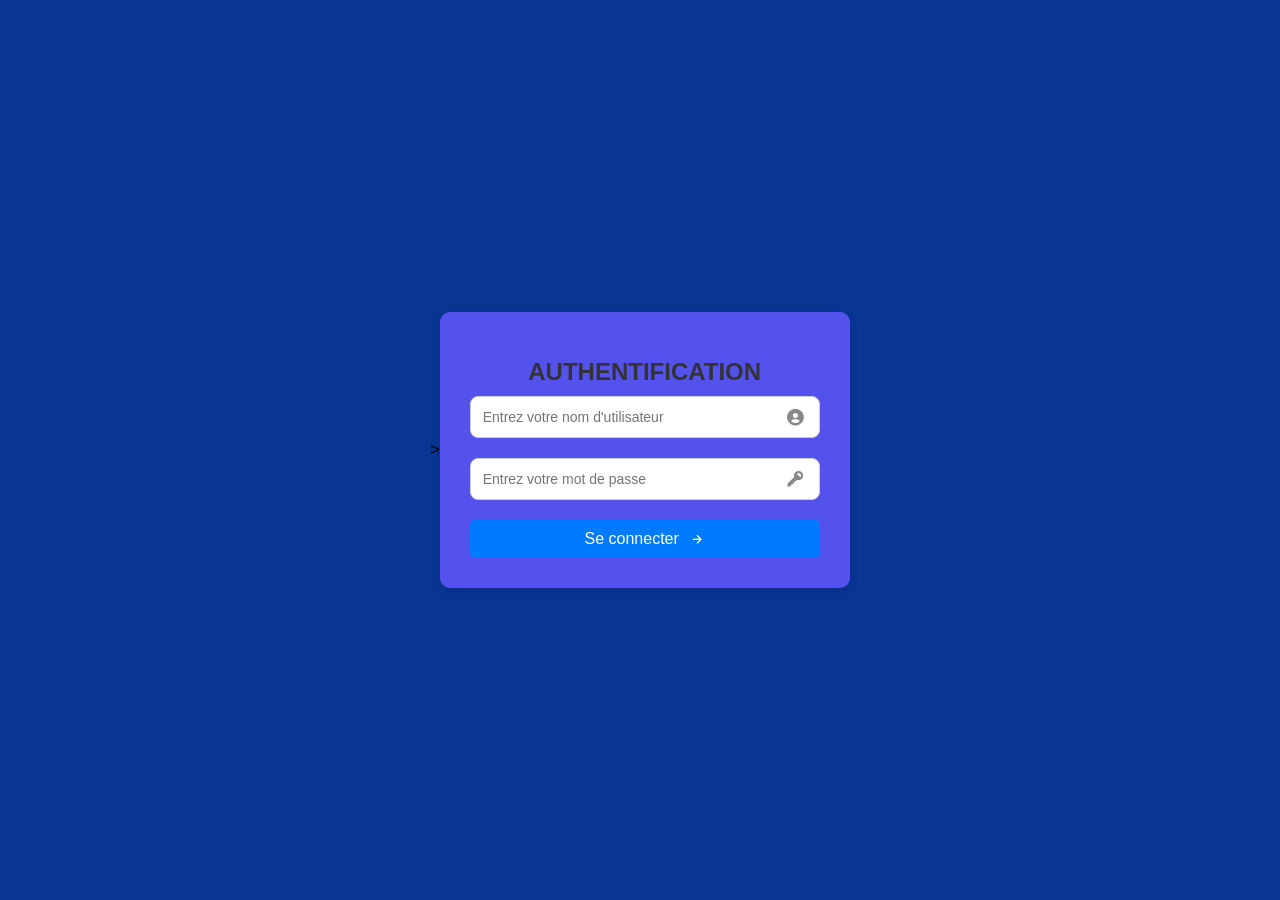
<file: index.html>
<!DOCTYPE html>
<html lang="fr" data-theme="light">
<head>
    <meta charset="UTF-8">
    <meta name="viewport" content="width=device-width, initial-scale=1.0">
    <title>Projet Cirpark - BTS CIEL-IR 1</title>
    <link rel="stylesheet" href="style.css">
    <link rel="stylesheet" href="css/statistiques.css">
    <link rel="stylesheet" href="css/plan.css">
</head>
<body>
    <script src="js/auth-guard.js"></script>

    <!-- En-tête du site -->
    <header id="index-header" class="index-header">
        <div id="horloge" class="horloge">--/--/---- --:--:--</div>
        
        <div class="logo-container">
            <h1>Projet Cirpark</h1>
            <p>Gestion de parking intelligent</p>
        </div>
        <button id="theme-toggle"></button>
        
        <!-- Menu de navigation -->
        <nav>
            <ul>
                <li><a href="index.html" class="active">Accueil</a></li>
                <li><a href="html/statistiques.html">Statistiques</a></li>
                <li><a href="html/historique.html">Historique</a></li>
                <li><a href="html/documentation.html">Documentation</a></li>
                <li><a href="html/equipe.html">Équipe</a></li>
                <li><a href="authentification/Formulaire2.html">Connexion</a></li>
            </ul>
        </nav>
    </header>

    <!-- Contenu principal -->
    <main>
        <div class="description-projet">
            <h2>Tableau de Bord</h2>
            <p>Bienvenue sur l'interface de gestion des capteurs du parking.</p>
        </div>

        <!-- Boutons d'action -->
        <div class="boutons-container">
            <!-- Bouton pour voir les capteurs -->
            <button id="capteursNAV" class="bouton-action btn-vert">
                <h3>Voir les Capteurs</h3>
                <p>Affiche la liste détaillée de tous les capteurs en temps réel.</p>
            </button>

            <!-- Bouton pour voir le plan -->
            <button id="planNAV" class="bouton-action btn-bleu">
                <h3>Voir le Plan</h3>
                <p>Affiche les places disponibles directement sur le plan.</p>
            </button>
        </div>

        <!-- Contrôle Auto-Refresh -->
        <div class="stats-refresh">
            <div class="stats-refresh__controls">
                <label for="autoRefreshToggle" class="stats-refresh__label">
                    <input type="checkbox" id="autoRefreshToggle" class="stats-refresh__checkbox"> Auto-refresh
                </label>
                <label for="refreshInterval" class="stats-refresh__label">
                    Intervalle (secondes):
                    <select id="refreshInterval" class="stats-refresh__select">
                        <option value="3000">3</option>
                        <option value="5000" selected>5</option>
                        <option value="10000">10</option>
                        <option value="15000">15</option>
                        <option value="30000">30</option>
                    </select>
                </label>
            </div>
        </div>

        <!-- Section où l'AJAX va afficher les tableaux ou plans -->
        <section id="section">
            <p class="texte-attente">Cliquez sur un des boutons ci-dessus pour charger les données.</p>
        </section>
    </main>

    <!-- Pied de page -->
    <footer>
        <p>Projet réalisé par Maxime | Ambre | Melissa de BTS CIEL-IR - 1ère année</p>
    </footer>

    <!-- Lien vers notre script JavaScript -->
    <script src="js/ajax.js"></script>
    <script type="module" src="js/index-page.js"></script>
</body>
</html>
</file>
<file: style.css>
/* style.css - Projet Cirpark */
/* Maxime, Ambre, Melissa */
* {
    margin: 0;
    padding: 0;
    box-sizing: border-box;
}

/* =========== Tokens (variables CSS) =========== */
:root,
[data-theme="light"] {
    --secondary-color: #16a085;
    --primary-color: #2c3e50;
    --white-color: #ffffff;
    --gray-color: #95a5a6;
    --text-color: #333333;
    --bg-color: #f1f5f9;
    --card-bg-color: #ffffff;
    --border-color: #dcdde1;
    --shadow: 0 2px 8px rgba(0, 0, 0, 0.1);
    --green-color: #27ae60;
    --red-color: #e74c3c;
    --blue-color: #2980b9;
    --yellow-color: #f1c40f;
    --orange-color: #e67e22;
    --purple-color: #9b59b6;
    --accent-color: #2980b9;
}

[data-theme="dark"] {
    --secondary-color: #1abc9c;
    --primary-color: #1a1a2e;
    --white-color: #e0e0e0;
    --gray-color: #7f8c8d;
    --text-color: #ecf0f1;
    --bg-color: #0f0f1a;
    --card-bg-color: #1e1e30;
    --border-color: #3a3a5c;
    --shadow: 0 2px 8px rgba(0, 0, 0, 0.35);
    --green-color: #2ecc71;
    --red-color: #e74c3c;
    --blue-color: #3498db;
    --yellow-color: #f1c40f;
    --orange-color: #e67e22;
    --purple-color: #9b59b6;
    --accent-color: #3498db;
}

/* =========== BODY =========== */
body {
    font-family: Arial, Helvetica, sans-serif;
    background-color: var(--bg-color);
    color: var(--text-color);
    line-height: 1.6;
    display: flex;
    flex-direction: column;
    min-height: 100vh;
    transition: background-color 0.3s, color 0.3s;
}

/* =========== EN-TETE =========== */

header {
    background-color: var(--primary-color);
    color: var(--white-color);
    padding: 25px 20px 12px;
    text-align: center;
    position: relative;
}

.logo-container h1 {
    font-size: 28px;
    margin-bottom: 5px;
}

.logo-container p {
    font-style: italic;
    color: var(--gray-color);
    margin-bottom: 15px;
    font-size: 14px;
}

/* =========== MENU DE NAVIGATION =========== */

nav ul {
    list-style-type: none;
    display: flex;
    justify-content: center;
    gap: 8px;
    background-color: rgba(0, 0, 0, 0.15);
    border-radius: 6px;
    padding: 8px 12px;
}

nav ul li a {
    color: var(--white-color);
    text-decoration: none;
    font-weight: bold;
    font-size: 14px;
    padding: 6px 14px;
    border-radius: 5px;
    transition: background-color 0.25s;
}

nav ul li a:hover,
nav ul li a.active {
    background-color: var(--secondary-color);
}

/* =========== CONTENU PRINCIPAL =========== */

main {
    flex: 1;
    width: 90%;
    margin: 25px auto;
    background-color: var(--card-bg-color);
    padding: 28px;
    border-radius: 10px;
    box-shadow: var(--shadow);
    border: 1px solid var(--border-color);
    transition: background-color 0.3s, border-color 0.3s;
}

.description-projet {
    text-align: center;
    margin-bottom: 28px;
}

.description-projet h2 {
    font-size: 22px;
    margin-bottom: 5px;
}

/* =========== BOUTONS D'ACTION =========== */

.boutons-container {
    display: flex;
    justify-content: center;
    gap: 20px;
    margin-bottom: 28px;
}

.bouton-action {
    width: 45%;
    padding: 22px;
    border: 2px solid transparent;
    border-radius: 10px;
    cursor: pointer;
    text-align: center;
    transition: transform 0.2s, box-shadow 0.2s;
}

.bouton-action h3 {
    margin-bottom: 8px;
    font-size: 16px;
}

.bouton-action p {
    font-size: 13px;
    opacity: 0.9;
}

.bouton-action:hover {
    transform: translateY(-2px);
    box-shadow: 0 4px 14px rgba(0, 0, 0, 0.15);
}

.btn-vert {
    background-color: var(--secondary-color);
    color: var(--white-color);
    border-color: var(--secondary-color);
}

.btn-bleu {
    background-color: var(--accent-color);
    color: var(--white-color);
    border-color: var(--accent-color);
}

/* =========== ZONE D'AFFICHAGE AJAX =========== */

#section {
    border: 1px solid var(--border-color);
    padding: 22px;
    min-height: 200px;
    border-radius: 8px;
    background-color: var(--card-bg-color);
    transition: background-color 0.3s, border-color 0.3s;
}

.texte-attente {
    text-align: center;
    color: var(--gray-color);
    font-style: italic;
    margin-top: 55px;
}

/* =========== TABLEAUX =========== */

table {
    width: 100%;
    border-collapse: collapse;
    margin-top: 10px;
}

th, td {
    border: 1px solid var(--border-color);
    padding: 10px;
    text-align: center;
}

th {
    background-color: var(--primary-color);
    color: var(--white-color);
    font-size: 13px;
    text-transform: uppercase;
    letter-spacing: 0.5px;
}

tr:nth-child(even) {
    background-color: rgba(0, 0, 0, 0.04);
}

tr:hover {
    background-color: rgba(0, 0, 0, 0.06);
}


.vert {
    color: var(--green-color);
    font-weight: bold;
}

.rouge {
    color: var(--red-color);
    font-weight: bold;
}

/* =========== FICHE CAPTEUR =========== */

.capteur-details {
    margin-top: 15px;
}

.capteur-grid {
    display: grid;
    grid-template-columns: repeat(auto-fit, minmax(240px, 1fr));
    gap: 18px;
}

.capteur-card {
    background-color: var(--card-bg-color);
    border: 1px solid var(--border-color);
    border-radius: 10px;
    padding: 16px;
    box-shadow: var(--shadow);
}

.capteur-card h4 {
    margin-bottom: 12px;
    font-size: 15px;
}

.capteur-form {
    display: grid;
    gap: 10px;
}

.capteur-form label {
    font-weight: bold;
    font-size: 13px;
}

.capteur-form input,
.capteur-form select,
.capteur-form textarea {
    width: 100%;
    padding: 8px 10px;
    border-radius: 6px;
    border: 1px solid var(--border-color);
    background-color: var(--card-bg-color);
    color: var(--text-color);
}

.capteur-meta {
    font-size: 12px;
    color: var(--gray-color);
    margin-top: 6px;
}

.form-actions {
    margin-top: 12px;
    display: flex;
    gap: 10px;
    flex-wrap: wrap;
}

.btn-action {
    background-color: var(--secondary-color);
    color: var(--white-color);
    border: 1px solid var(--secondary-color);
    padding: 8px 14px;
    border-radius: 6px;
    cursor: pointer;
    font-weight: bold;
    transition: background-color 0.2s, border-color 0.2s;
}

.btn-action:hover {
    background-color: var(--primary-color);
    border-color: var(--primary-color);
}

.btn-danger {
    background-color: var(--red-color);
    color: var(--white-color);
    border: 1px solid var(--red-color);
    padding: 8px 14px;
    border-radius: 6px;
    cursor: pointer;
    font-weight: bold;
    transition: background-color 0.2s, border-color 0.2s;
}

.btn-danger:hover {
    background-color: #c0392b;
    border-color: #c0392b;
}

.btn-group {
    display: flex;
    gap: 10px;
    flex-wrap: wrap;
    margin-bottom: 12px;
}


/* =========== PIED DE PAGE =========== */

footer {
    background-color: var(--primary-color);
    color: var(--gray-color);
    text-align: center;
    padding: 16px;
    margin-top: auto;
    font-size: 13px;
}

/* =========== RESUME PARKING =========== */

.resume-parking {
    margin: 20px auto;
    width: 90%;
    display: flex;
    justify-content: space-around;
    background-color: var(--card-bg-color);
    padding: 15px;
    border-radius: 8px;
    box-shadow: var(--shadow);
    font-size: 18px;
    border: 1px solid var(--border-color);
}

.resume-parking p {
    margin: 0;
}

.resume-parking .texte-vert {
    color: var(--green-color);
    font-weight: bold;
    font-size: 22px;
}

.resume-parking .texte-rouge {
    color: var(--red-color);
    font-weight: bold;
    font-size: 22px;
}

/* =========== BOUTON THEME =========== */

#theme-toggle {
    position: fixed;
    top: 18px;
    right: 18px;
    width: 42px;
    height: 42px;
    border-radius: 50%;
    border: none;
    cursor: pointer;
    font-size: 20px;
    background-color: var(--primary-color);
    color: var(--white-color);
    box-shadow: var(--shadow);
    transition: transform 0.25s, background-color 0.25s;
    z-index: 1000;
}

#theme-toggle:hover {
    transform: scale(1.1);
    background-color: var(--secondary-color);
}


/* =========== RESPONSIVE DESIGN =========== */

/* =========== MOBILE =========== */
@media screen and (max-width: 600px) {

    nav ul {
        flex-direction: column;
    }

    .boutons-container {
        flex-direction: column;
    }

    .bouton-action {
        width: 100%;
    }

    .resume-parking {
        flex-direction: column;
        text-align: center;
    }
}
.horloge{
    position:absolute;
    top:20px;
    left:20px;
    font-weight:bold;
    color:#1abc9c;
    font-size:18px;
}
.index-header{
    position:relative;
}
</file>
<file: css/statistiques.css>
/* statistiques.css - Projet Cirpark */
.stats-refresh {
    background: linear-gradient(90deg, rgba(26, 188, 156, 0.06), rgba(41, 128, 185, 0.04));
    display: flex;
    align-items: center;
    gap: 12px;
    margin: 20px 0;
    padding: 12px 18px;
    border-radius: 10px;
    border: 1px solid rgba(41, 128, 185, 0.06);
    box-shadow: 0 8px 22px rgba(41, 128, 185, 0.05);
    flex-wrap: wrap;
}

.stats-refresh__button {
    margin: 0;
    flex-shrink: 0;
}

.stats-refresh__title {
    margin: 0;
    font-size: 14px;
}

.stats-refresh__controls {
    flex: 1;
    min-width: 300px;
    display: flex;
    align-items: center;
    gap: 12px;
    flex-wrap: wrap;
}

.stats-refresh__label {
    display: inline-flex;
    align-items: center;
    gap: 10px;
    font-weight: 600;
}

.stats-refresh__checkbox {
    -webkit-appearance: none;
    appearance: none;
    width: 44px;
    height: 24px;
    border-radius: 999px;
    background: #e6e6e6;
    position: relative;
    cursor: pointer;
    border: 1px solid rgba(0, 0, 0, 0.05);
    box-shadow: inset 0 -2px 4px rgba(0, 0, 0, 0.04);
}

.stats-refresh__checkbox::after {
    content: "";
    position: absolute;
    top: 2px;
    left: 2px;
    width: 20px;
    height: 20px;
    background: var(--white-color);
    border-radius: 50%;
    box-shadow: 0 1px 4px rgba(0, 0, 0, 0.18);
    transition: transform 0.18s ease;
}

.stats-refresh__checkbox:checked {
    background: var(--secondary-color);
    border-color: var(--secondary-color);
}

.stats-refresh__checkbox:checked::after {
    transform: translateX(20px);
}

.stats-refresh__select {
    -webkit-appearance: none;
    appearance: none;
    padding: 6px 36px 6px 10px;
    border-radius: 8px;
    border: 1px solid var(--border-color);
    background-color: var(--card-bg-color);
    background-image: url("data:image/svg+xml,%3Csvg xmlns='http://www.w3.org/2000/svg' width='12' height='8' viewBox='0 0 12 8'%3E%3Cpath fill='%23333' d='M6 8L0 0h12z'/%3E%3C/svg%3E");
    background-repeat: no-repeat;
    background-position: right 10px center;
    cursor: pointer;
    height: 34px;
    display: inline-flex;
    align-items: center;
}

.stats-refresh__select:focus {
    border-color: var(--secondary-color);
    box-shadow: 0 6px 18px rgba(41, 128, 185, 0.06);
    outline: none;
}

.stats-grid {
    display: grid;
    grid-template-columns: 1fr 1fr;
    gap: 20px;
}

.stats-card {
    background-color: var(--card-bg-color);
    border: 1px solid var(--border-color);
    border-radius: 10px;
    padding: 20px;
    box-shadow: var(--shadow);
    transition: background-color 0.3s, border-color 0.3s, transform 0.2s;
}

.stats-card:hover {
    transform: translateY(-2px);
    box-shadow: 0 4px 16px rgba(0, 0, 0, 0.15);
}

.stats-card h3 {
    font-size: 16px;
    margin-bottom: 14px;
    color: var(--text-color);
    text-align: center;
}

.chart-wrapper {
    position: relative;
    height: 280px;
    width: 100%;
}

.stats-card:last-child {
    grid-column: 1 / -1;
}

@media screen and (max-width: 600px) {
    .stats-grid {
        grid-template-columns: 1fr;
    }
}
</file>
<file: css/plan.css>
/* plan.css - Projet Cirpark */
#parking {
    width: 90%;
    margin: 20px auto;
    height: 600px;
    background-color: var(--gray-color);
    border: 3px solid var(--primary-color);
    border-radius: 8px;
    box-shadow: inset 0 0 10px rgba(0, 0, 0, 0.3);
    display: flex;
    flex-direction: column;
}

#range1, #range2, #chemin, #range3, #range4 {
    width: 100%;
    height: 16%;
    display: flex;
}

#range1 .place, #range3 .place {
    border-left: 2px solid var(--white-color);
    height: 100%;
    width: 10%;
    border-right: 2px solid var(--white-color);
    border-top: 3px solid var(--white-color);
    box-sizing: border-box;
}

#range2 .place, #range4 .place {
    border-left: 2px solid var(--white-color);
    border-bottom: 3px solid var(--white-color);
    height: 100%;
    width: 10%;
    border-right: 2px solid var(--white-color);
    box-sizing: border-box;
}

.route {
    height: 100%;
    width: 10%;
    display: flex;
    justify-content: center;
    align-items: center;
    color: var(--white-color);
    font-weight: bold;
    font-size: 24px;
}

.place {
    position: relative;
    transition: background-color 0.3s, transform 0.2s;
    cursor: pointer;
    display: flex;
    justify-content: center;
    align-items: center;
    font-size: 35px;
}

.voiture-img {
    max-width: 90%;
    max-height: 90%;
    object-fit: contain;
}

.place:hover {
    transform: scale(1.1);
    z-index: 10;
    box-shadow: 0 0 12px rgba(255, 255, 255, 0.5);
}

.place::after {
    content: attr(data-info);
    position: absolute;
    bottom: 110%;
    left: 50%;
    transform: translateX(-50%);
    background-color: var(--primary-color);
    color: var(--white-color);
    padding: 6px 10px;
    border-radius: 6px;
    font-size: 12px;
    white-space: nowrap;
    pointer-events: none;
    opacity: 0;
    transition: opacity 0.3s;
}

.place:hover::after {
    opacity: 1;
    bottom: 115%;
}

.place.vert {
    background-color: var(--green-color);
}

.place.rouge {
    background-color: var(--red-color);
}
</file>
<file: authentification/formulaire.css>
body {

    font-family: Arial, sans-serif;

    background-color: #093593; /* Une couleur de fond légère */
    
    display: flex;

    justify-content: center; /* Centre le formulaire horizontalement */

    align-items: center;     /* Centre le formulaire verticalement */

    height: 100vh;           /* Prend toute la hauteur de l'écran */

    margin: 0;

}


/* Style de la boîte du formulaire */

form {

  background-color: rgb(84, 82, 236);
 padding: 30px;

    border-radius: 10px;    /* Arrondi des angles */

    box-shadow: 0px 4px 10px rgba(0, 0, 0, 0.1); /* Petite ombre portée */

    width: 350px;           /* Largeur fixe du formulaire */

    text-align: center;     /* Centre le texte à l'intérieur */

}


/* Style du titre H1 */

h1 {

    font-size: 24px;

    color: #333;

    margin-bottom: 10px;

}


/* Style du paragraphe sous le titre */

p {

    font-size: 14px;

    color: #ffffff;

    margin-bottom: 20px;

}


/* Conteneur des champs de saisie */

.input-wrapper {

    margin-bottom: 15px;    /* Espace entre chaque champ */

    position: relative;     /* Permet de positionner les icônes à l'intérieur si besoin */

}


/* Style des champs de saisie (input) */

input {

    width: 100%;            /* Prend toute la largeur du conteneur */

    padding: 12px;

    border: 1px solid #ccc;

    border-radius: 5px;

    box-sizing: border-box; /* Évite que le padding n'agrandisse la largeur */

    font-size: 14px;

}


/* Style du bouton */

button {

    width: 100%;

    padding: 10px;

    background-color: #007bff; /* Couleur bleue classique */

    color: white;

    border: none;

    border-radius: 5px;

    cursor: pointer;        /* Change le curseur en main au survol */

    font-size: 16px;

    display: flex;

    align-items: center;

    justify-content: center;

    gap: 10px;              /* Espace entre le texte et l'icône de la flèche */

}


/* Effet au survol du bouton */

button:hover {

    background-color: #0056b3; /* Bleu plus foncé au survol */

}


/* On positionne le conteneur pour pouvoir placer l'icône par rapport à lui */

.input-wrapper {

    position: relative;

    width: 100%;

    margin-bottom: 20px;

}


/* Style de l'icône à l'intérieur du champ */

.input-wrapper i {

    position: absolute; /* Permet de "flotter" sur l'input */

    right: 15px;        /* Aligné à droite avec une petite marge */

    top: 50%;           /* Centré verticalement */

    transform: translateY(-50%); /* Ajustement précis du centrage vertical */

    color: #888;        /* Couleur grise pour ressembler à ton image */

    font-size: 20px;    /* Taille de l'icône */

}


/* On ajoute un peu de padding à droite de l'input pour que le texte ne touche pas l'icône */

input {

    width: 100%;

    padding: 12px 40px 12px 12px; /* 40px de marge à droite pour l'icône */

    border-radius: 8px;

    border: 1px solid #ccc;

    box-sizing: border-box;

}


.degrade-angulaire {

  background: linear-gradient(70deg, blue, rgb(66, 83, 188));

}
</file>
<file: css/documentation.css>
/* documentation.css - Projet Cirpark */
.doc-section {
    margin: 25px 0;
    padding: 20px;
    background-color: var(--card-bg-color);
    border-left: 4px solid var(--secondary-color);
    border-radius: 5px;
}

.doc-section h3 {
    margin-top: 0;
    margin-bottom: 15px;
    color: var(--text-color);
    font-size: 18px;
}

.doc-section h4 {
    margin-top: 15px;
    margin-bottom: 10px;
    color: var(--primary-color);
    font-size: 15px;
}

.doc-section ul,
.doc-section ol {
    margin-left: 20px;
    margin-bottom: 10px;
}

.doc-section li {
    margin-bottom: 8px;
    line-height: 1.6;
}

.doc-section table {
    width: 100%;
    border-collapse: collapse;
    margin: 15px 0;
}

.doc-section code {
    background-color: rgba(0, 0, 0, 0.05);
    padding: 2px 6px;
    border-radius: 3px;
    font-family: "Courier New", monospace;
    font-size: 13px;
}

.doc-section pre {
    background-color: rgba(0, 0, 0, 0.05);
    padding: 15px;
    border-radius: 5px;
    overflow-x: auto;
    margin: 10px 0;
}

.doc-section pre code {
    background: none;
    padding: 0;
}

.doc-section strong {
    font-weight: bold;
}

.doc-section em {
    font-style: italic;
}
</file>
<file: css/equipe.css>
html[data-theme="light"] .team-page,
html[data-theme="dark"] .team-page {
    --team-ink: var(--text-color);
    --team-muted: var(--gray-color);
    --team-sand: var(--bg-color);
    --team-cream: var(--card-bg-color);
    --team-accent: var(--secondary-color);
    --team-accent-strong: var(--accent-color);
    --team-forest: var(--primary-color);
    --team-leaf: var(--green-color);
    --team-card: var(--card-bg-color);
    --team-border: var(--border-color);
    --team-shadow: var(--shadow);
}

.team-page {
    position: relative;
    overflow-x: hidden;
}

.team-page::before,
.team-page::after {
    content: "";
    position: absolute;
    inset: 0;
    pointer-events: none;
    z-index: -1;
}

.team-page::before {
    background: #f1f5f9;
}

.team-page::after {
    background-image: url("data:image/svg+xml,%3Csvg xmlns='http://www.w3.org/2000/svg' width='160' height='160' viewBox='0 0 160 160'%3E%3Cg fill='none' stroke='%23b5b5b5' stroke-width='0.5' opacity='0.25'%3E%3Cpath d='M0 80h160M80 0v160'/%3E%3Cpath d='M20 0v160M140 0v160M0 20h160M0 140h160'/%3E%3C/g%3E%3C/svg%3E");
    opacity: 0.25;
}

.team-main {
    background: transparent;
    border: none;
    box-shadow: none;
    width: min(1100px, 92%);
    margin: 30px auto 50px;
    padding: 0;
}

.team-hero {
    display: grid;
    grid-template-columns: minmax(0, 1.2fr) minmax(0, 0.8fr);
    gap: 24px;
    align-items: center;
    margin-bottom: 36px;
}

.team-hero__content h2 {
    font-size: clamp(30px, 4vw, 42px);
    color: var(--team-ink);
    margin: 8px 0 12px;
}

.team-hero__content p {
    color: var(--team-muted);
    font-size: 15px;
}

.team-eyebrow {
    text-transform: uppercase;
    letter-spacing: 0.2em;
    font-size: 12px;
    font-weight: 600;
    color: var(--team-forest);
}

.team-badges {
    display: flex;
    flex-wrap: wrap;
    gap: 10px;
    margin-top: 18px;
}

.team-badges span {
    background: var(--team-card);
    border: 1px solid var(--team-border);
    color: var(--team-forest);
    padding: 6px 12px;
    border-radius: 999px;
    font-size: 12px;
    box-shadow: var(--team-shadow);
}

.team-hero__card {
    background: var(--team-card);
    border: 1px solid var(--team-border);
    border-radius: 18px;
    padding: 20px 22px;
    box-shadow: var(--team-shadow);
}

.team-hero__card h3 {
    font-size: 18px;
    color: var(--team-ink);
    margin-bottom: 12px;
}

.team-hero__card ul {
    list-style: none;
    display: grid;
    gap: 10px;
    color: var(--team-muted);
    font-size: 14px;
}

.team-hero__card li {
    display: flex;
    gap: 10px;
    align-items: flex-start;
}

.team-hero__card li::before {
    content: "◆";
    color: var(--team-accent);
    margin-top: 2px;
}

.team-grid {
    display: grid;
    grid-template-columns: repeat(auto-fit, minmax(240px, 1fr));
    gap: 20px;
    margin-bottom: 36px;
}

.team-card {
    background: var(--team-card);
    border: 1px solid var(--team-border);
    border-radius: 20px;
    padding: 18px 18px 22px;
    box-shadow: var(--team-shadow);
    display: grid;
    gap: 12px;
}

.team-card__header {
    display: flex;
    align-items: center;
    gap: 14px;
}

.team-card__header img {
    width: 64px;
    height: 64px;
    border-radius: 20px;
    border: 2px solid var(--team-leaf);
    object-fit: cover;
}

.team-card__header h3 {
    font-size: 18px;
    color: var(--team-ink);
}

.team-role {
    font-size: 12px;
    text-transform: uppercase;
    letter-spacing: 0.14em;
    color: var(--team-muted);
}

.team-mission {
    font-size: 14px;
    color: var(--team-muted);
}

.team-tags {
    display: flex;
    flex-wrap: wrap;
    gap: 8px;
}

.team-tags span {
    background: rgba(22, 160, 133, 0.12);
    color: var(--team-forest);
    padding: 4px 10px;
    border-radius: 999px;
    font-size: 11px;
    font-weight: 600;
}

.team-tasks {
    list-style: none;
    display: grid;
    gap: 8px;
    font-size: 13px;
    color: var(--team-ink);
}

.team-tasks li {
    padding: 8px 10px;
    border-radius: 12px;
    background: rgba(41, 128, 185, 0.08);
}

.team-roles {
    background: var(--team-card);
    border: 1px solid var(--team-border);
    border-radius: 22px;
    padding: 22px 22px 26px;
    box-shadow: var(--team-shadow);
    animation: teamFadeUp 1s ease both;
}

.team-roles__header {
    margin-bottom: 18px;
}

.team-roles__header h3 {
    font-size: 26px;
    color: var(--team-ink);
}

.team-roles__header p {
    color: var(--team-muted);
    font-size: 14px;
}

.team-roles__grid {
    display: grid;
    grid-template-columns: repeat(auto-fit, minmax(220px, 1fr));
    gap: 14px;
}

.team-role-card {
    border-radius: 18px;
    padding: 16px;
    background: linear-gradient(135deg, rgba(22, 160, 133, 0.14), rgba(41, 128, 185, 0.12));
    border: 1px solid var(--team-border);
}

.team-role-card h4 {
    font-size: 16px;
    color: var(--team-ink);
    margin-bottom: 6px;
}
.team-role-card p {
    font-weight: 600;
    color: var(--team-accent-strong);
    margin-bottom: 4px;
}

.team-role-card span {
    font-size: 12px;
    color: var(--team-muted);
}

@keyframes teamFadeUp {
    from {
        opacity: 0;
        transform: translateY(18px);
    }
    to {
        opacity: 1;
        transform: translateY(0);
    }
}

@media (max-width: 900px) {
    .team-hero {
        grid-template-columns: 1fr;
    }
}

@media (max-width: 600px) {
    .team-hero__content h2 {
        font-size: 28px;
    }

    .team-card__header {
        flex-direction: column;
        align-items: flex-start;
    }

    .team-card__header img {
        width: 72px;
        height: 72px;
    }
}
</file>
<file: css/historique.css>
/* historique.css - Projet Cirpark */
.historique-empty {
    margin-top: 10px;
    color: #666666;
}

.btn-gris {
    background-color: var(--card-bg-color);
    color: var(--text-color);
    border: 1px solid var(--border-color);
    padding: 10px 20px;
    border-radius: 6px;
    cursor: pointer;
    font-weight: bold;
    margin-bottom: 15px;
    transition: background-color 0.2s;
}

.btn-gris:hover {
    background-color: var(--secondary-color);
    color: var(--white-color);
    border-color: var(--secondary-color);
}
</file>
